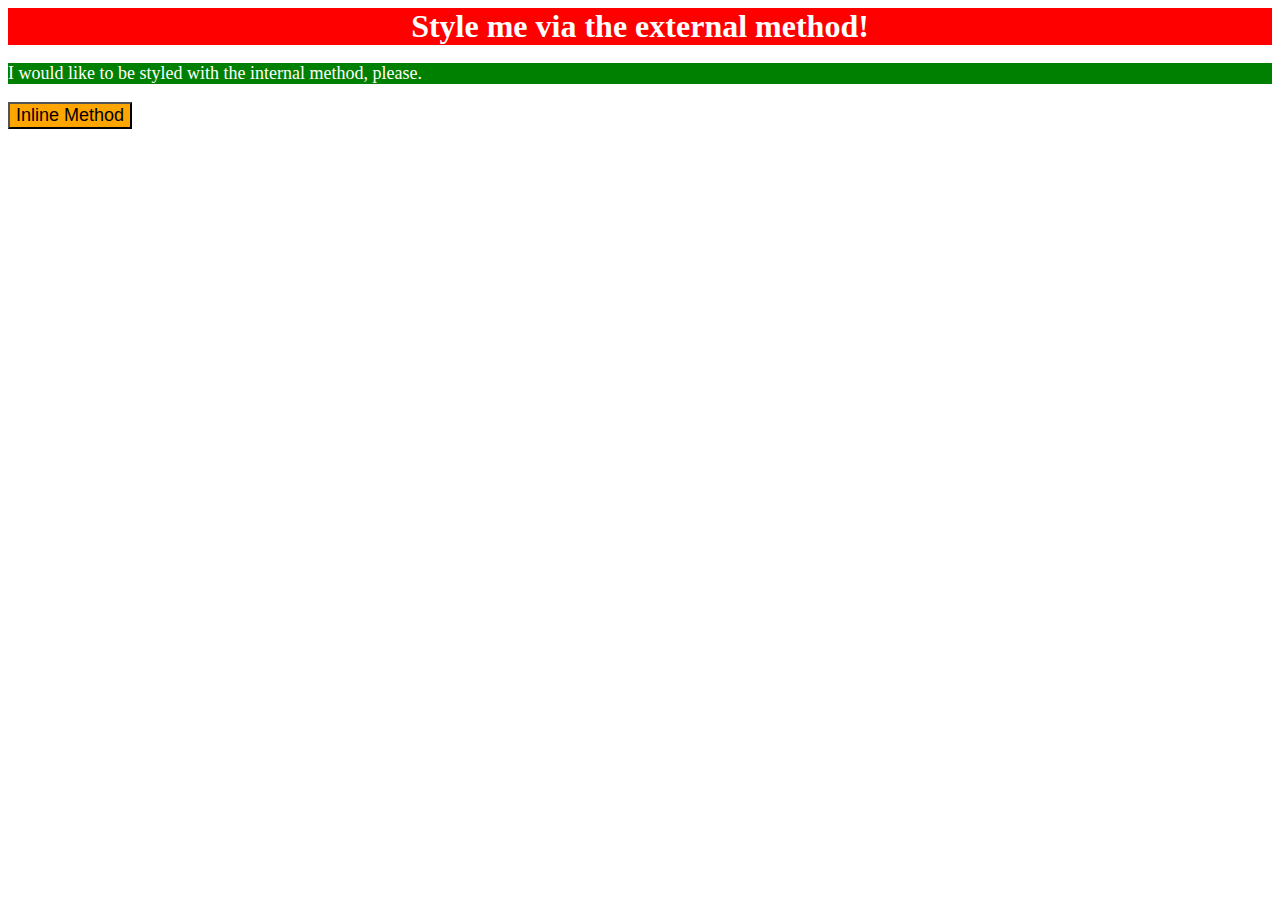
<file: foundations/01-css-methods/index.html>
<!DOCTYPE html>
<html lang="en">
  <head>
    <meta charset="UTF-8">
    <meta http-equiv="X-UA-Compatible" content="IE=edge">
    <meta name="viewport" content="width=device-width, initial-scale=1.0">
    <link rel="stylesheet" href="style.css">
    <title>Methods for Adding CSS</title>
    <style>
p {
background-color: green;
font-size: 18px;
color: white
}
    </style>
  </head>
  <body>
    <div>Style me via the external method!</div>
    <p>I would like to be styled with the internal method, please.</p>
    <button style="background-color:orange;font-size:18px;">Inline Method</button>
  </body>
</html>
</file>
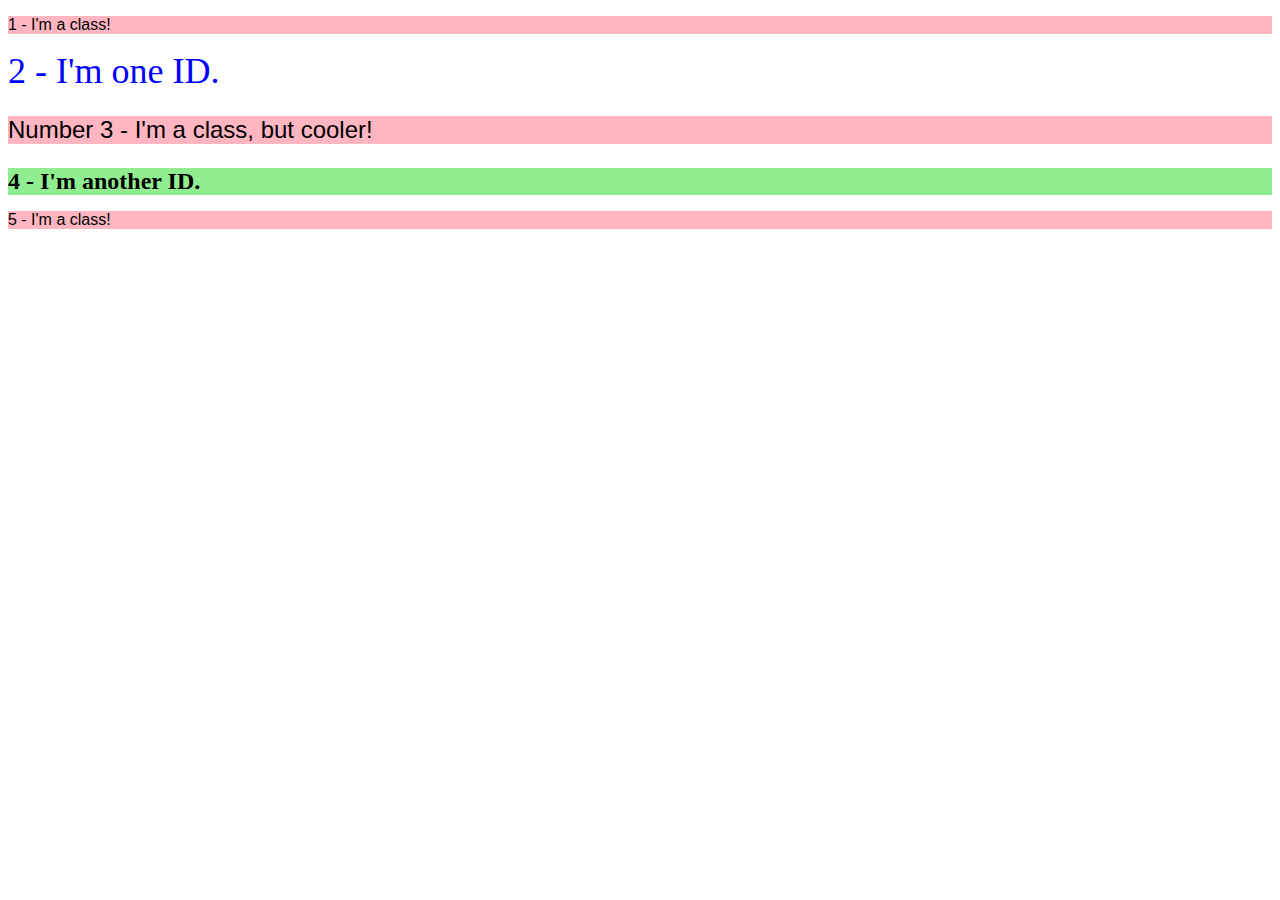
<file: foundations/02-class-id-selectors/index.html>
<!DOCTYPE html>
<html lang="en">
  <head>
    <meta charset="UTF-8" />
    <meta http-equiv="X-UA-Compatible" content="IE=edge" />
    <meta name="viewport" content="width=device-width, initial-scale=1.0" />
    <title>Class and ID Selectors</title>
    <link rel="stylesheet" href="style.css" />
  </head>
  <body>
    <p class="paragraph">1 - I'm a class!</p>
    <div id="div1">2 - I'm one ID.</div>
    <p class="paragraph cooler">Number 3 - I'm a class, but cooler!</p>
    <div id="div2">4 - I'm another ID.</div>
    <p class="paragraph">5 - I'm a class!</p>
  </body>
</html>
</file>
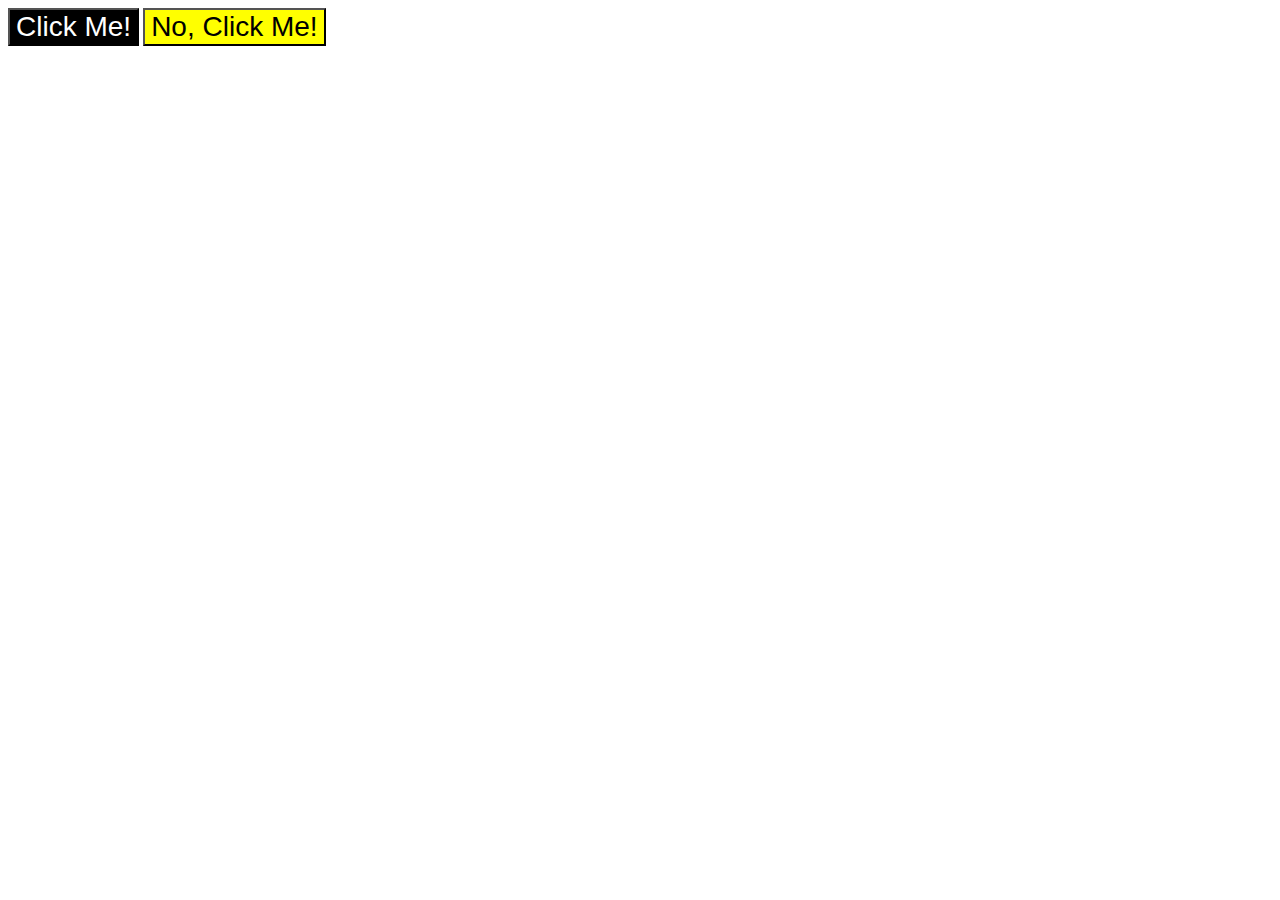
<file: foundations/03-grouping-selectors/index.html>
<!DOCTYPE html>
<html lang="en">
  <head>
    <meta charset="UTF-8">
    <meta http-equiv="X-UA-Compatible" content="IE=edge">
    <meta name="viewport" content="width=device-width, initial-scale=1.0">
    <title>Grouping Selectors</title>
    <link rel="stylesheet" href="style.css">
  </head>
  <body>
	  <button class="first">Click Me!</button>
	  <button class="second">No, Click Me!</button>
  </body>
</html>
</file>
<file: foundations/01-css-methods/style.css>
div {
	background-color: red;
	font-size: 32px;
	text-align: center;
	font-weight: bold;
	color: white;

}
</file>
<file: foundations/02-class-id-selectors/style.css>
.paragraph {
	font-family: Verdana, dejavusans, sans-serif;
	background-color: lightpink;
}

.cooler {
	font-size: 24px;
}

#div1 {
	color: blue;
	font-size: 36px;
}

#div2 {
background-color: lightgreen;
font-weight: bold;
font-size: 24px;
}
</file>
<file: foundations/03-grouping-selectors/style.css>
.first {
	background-color: black;
	color: white;
}

.second {
	background-color: yellow;
}

.first, .second {
	font-size: 28px;
	font-family: Helvetica, Times New Roman, sans-serif;
}
</file>
